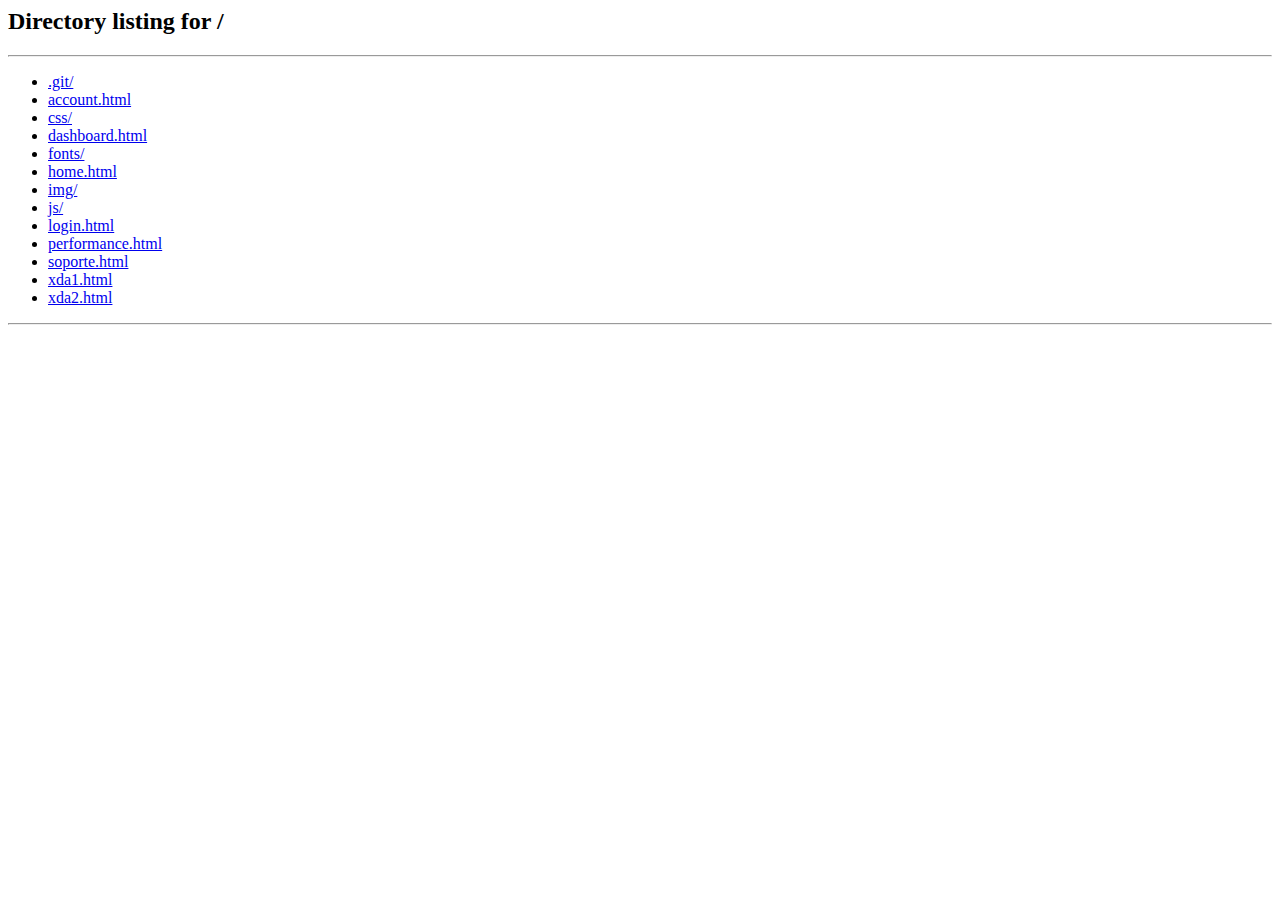
<file: index.html>
<!DOCTYPE html PUBLIC "-//W3C//DTD HTML 3.2 Final//EN"><html>
<title>Directory listing for /</title>
<body>
<h2>Directory listing for /</h2>
<hr>
<ul>
<li><a href=".git/">.git/</a>
<li><a href="account.html">account.html</a>
<li><a href="css/">css/</a>
<li><a href="dashboard.html">dashboard.html</a>
<li><a href="fonts/">fonts/</a>
<li><a href="home.html">home.html</a>
<li><a href="img/">img/</a>
<li><a href="js/">js/</a>
<li><a href="login.html">login.html</a>
<li><a href="performance.html">performance.html</a>
<li><a href="soporte.html">soporte.html</a>
<li><a href="xda1.html">xda1.html</a>
<li><a href="xda2.html">xda2.html</a>
</ul>
<hr>
</body>
</html>
</file>
